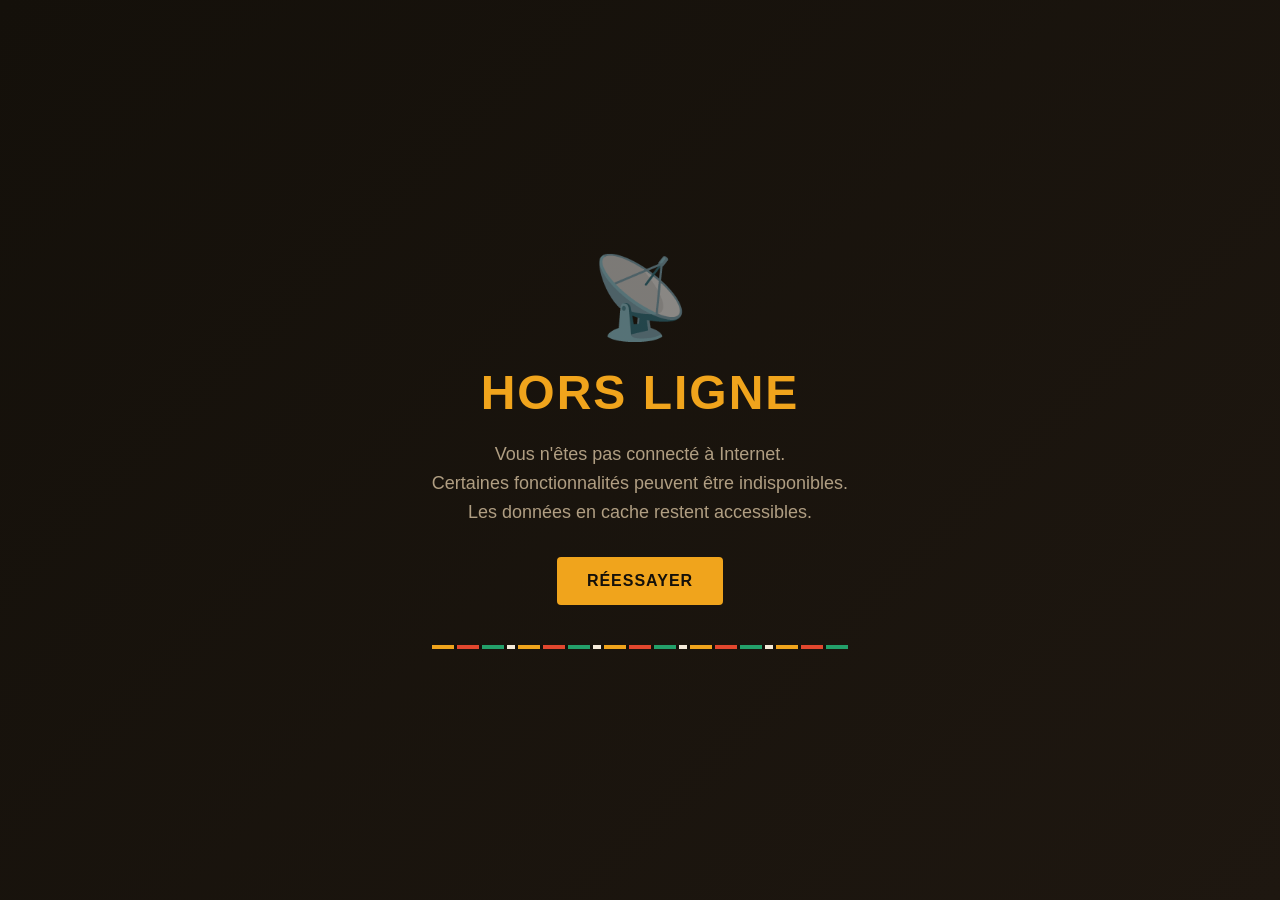
<file: public/offline.html>
<!DOCTYPE html>
<html lang="fr">
<head>
  <meta charset="UTF-8">
  <meta name="viewport" content="width=device-width, initial-scale=1.0">
  <title>Hors ligne - DOJANG</title>
  <style>
    * {
      margin: 0;
      padding: 0;
      box-sizing: border-box;
    }
    body {
      font-family: 'Space Grotesk', 'Segoe UI', sans-serif;
      background: linear-gradient(135deg, #14100a 0%, #1e1710 100%);
      color: #f4ead9;
      min-height: 100vh;
      display: flex;
      align-items: center;
      justify-content: center;
      padding: 20px;
    }
    .container {
      text-align: center;
      max-width: 500px;
    }
    .icon {
      font-size: 80px;
      margin-bottom: 20px;
      opacity: 0.5;
    }
    h1 {
      font-family: 'Anton', sans-serif;
      font-size: 48px;
      text-transform: uppercase;
      letter-spacing: 2px;
      margin-bottom: 20px;
      color: #f0a41c;
    }
    p {
      font-size: 18px;
      line-height: 1.6;
      color: #b09e82;
      margin-bottom: 30px;
    }
    .button {
      display: inline-block;
      padding: 15px 30px;
      background: #f0a41c;
      color: #14100a;
      text-decoration: none;
      font-weight: bold;
      text-transform: uppercase;
      letter-spacing: 1px;
      border-radius: 4px;
      transition: all 0.3s ease;
    }
    .button:hover {
      background: #f4ead9;
      transform: translateY(-2px);
    }
    .kente {
      height: 4px;
      background: repeating-linear-gradient(
        90deg,
        #f0a41c 0 22px,
        #14100a 22px 25px,
        #e2472e 25px 47px,
        #14100a 47px 50px,
        #23a06a 50px 72px,
        #14100a 72px 75px,
        #f4ead9 75px 83px,
        #14100a 83px 86px
      );
      margin-top: 40px;
    }
  </style>
</head>
<body>
  <div class="container">
    <div class="icon">📡</div>
    <h1>Hors Ligne</h1>
    <p>
      Vous n'êtes pas connecté à Internet.<br>
      Certaines fonctionnalités peuvent être indisponibles.<br>
      Les données en cache restent accessibles.
    </p>
    <a href="/" class="button">Réessayer</a>
    <div class="kente"></div>
  </div>
  <script>
    // Vérifier la connexion et recharger si en ligne
    window.addEventListener('online', () => {
      window.location.reload();
    });
  </script>
</body>
</html>
</file>
